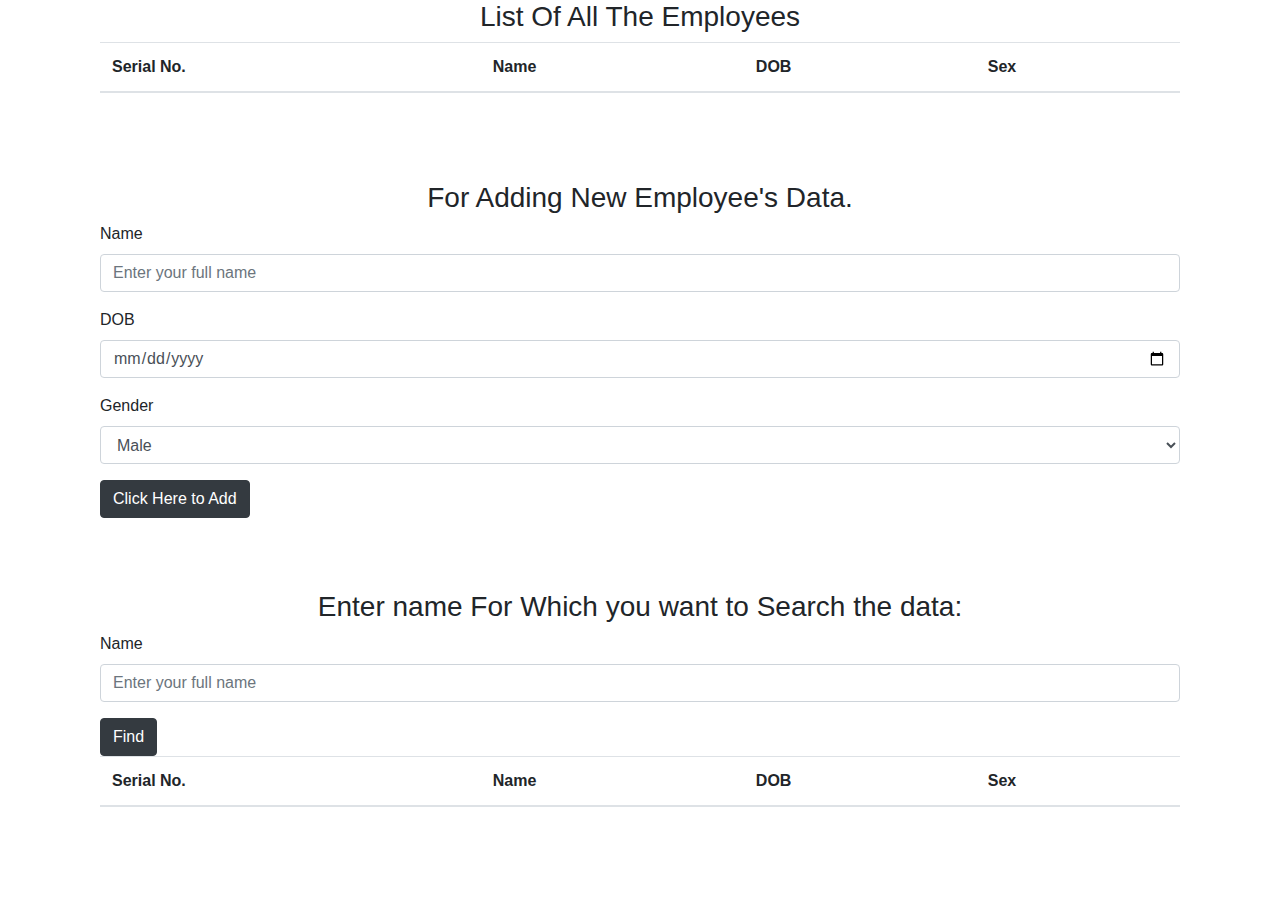
<file: Assignment7/Employees/index.html>
<!DOCTYPE html>
<html>
   <head>
      <title>Calculator</title>

       <meta charset="utf-8">
       <meta name="viewport" content="width=device-width">
       <link rel="manifest" href="/manifest.json">
       <meta name="theme-color" content="orange">

       <link rel="stylesheet" href="https://stackpath.bootstrapcdn.com/bootstrap/4.5.0/css/bootstrap.min.css">
       <script src="https://code.jquery.com/jquery-3.5.1.min.js" integrity="sha256-9/aliU8dGd2tb6OSsuzixeV4y/faTqgFtohetphbbj0=" crossorigin="anonymous"></script>
       <script src="https://stackpath.bootstrapcdn.com/bootstrap/4.5.0/js/bootstrap.min.js"></script>
       <link rel="stylesheet" type="text/css" href="styles.css">
       <script src="script.js" defer></script>
   </head>
   <body> 

      <div class="container">
            

         <main>
		 <section class="container" id="showEmployees">
                 <h3 align="center">List Of All The Employees</h3>
                 <table class="table">
                    <thead>
                      <tr>
                        <th scope="col">Serial No.</th>
                        <th scope="col">Name</th>
                        <th scope="col">DOB</th>
                        <th scope="col">Sex</th>
                      </tr>
                    </thead>
                    <tbody>
                     
                    </tbody>
                  </table>
             </section>
			 
			 <br><br><br>

             <section class="container" id="addEmployee">
                 <h3 align="center">For Adding New Employee's Data.</h3>
                 <form onsubmit="return false">
                     <div class = "form-group">
                        <label for="label">Name</label>
                        <input class = "form-control" id="name" placeholder="Enter your full name" required>
                     </div>
                      <div class = "form-group">
                        <label for="dob">DOB</label>
                        <input class = "form-control" id="dob" type="date" required>
                     </div>
                      <div class="form-group">
                        <label for="sex">Gender</label>
                        <select class="form-control" id="sex">
                          <option>Male</option>
                          <option>Female</option>
                        </select>
                      </div>
                     <button class= "btn btn-dark" id="Add">Click Here to Add</button>
                 </form>
             </section>
            
			<br><br><br>

             <section class="container" id="findEmployee">
                 <h3 align="center">Enter name For Which you want to Search the data:</h3>
                 <form onsubmit="return false">
                     <div class = "form-group">
                        <label for="label">Name</label>
                        <input class = "form-control" id="fname" placeholder="Enter your full name" required>
                     </div>
                     <button class= "btn btn-dark" id="Find">Find </button>
                 </form>
                <table class="table">
                  <thead>
                    <tr>
                      <th scope="col">Serial No.</th>
                      <th scope="col">Name</th>
                      <th scope="col">DOB</th>
                      <th scope="col">Sex</th>
                    </tr>
                  </thead>
                  <tbody>
                   
                  </tbody>
                </table>
                <h3></h3>
             </section>
			 
			 <br><br><br>

         </main>
 
      </div>

   </body>  
</html>
</file>
<file: Assignment7/Employees/styles.css>
nav img{
  width: 150px;
  height: 75px;
}
</file>
